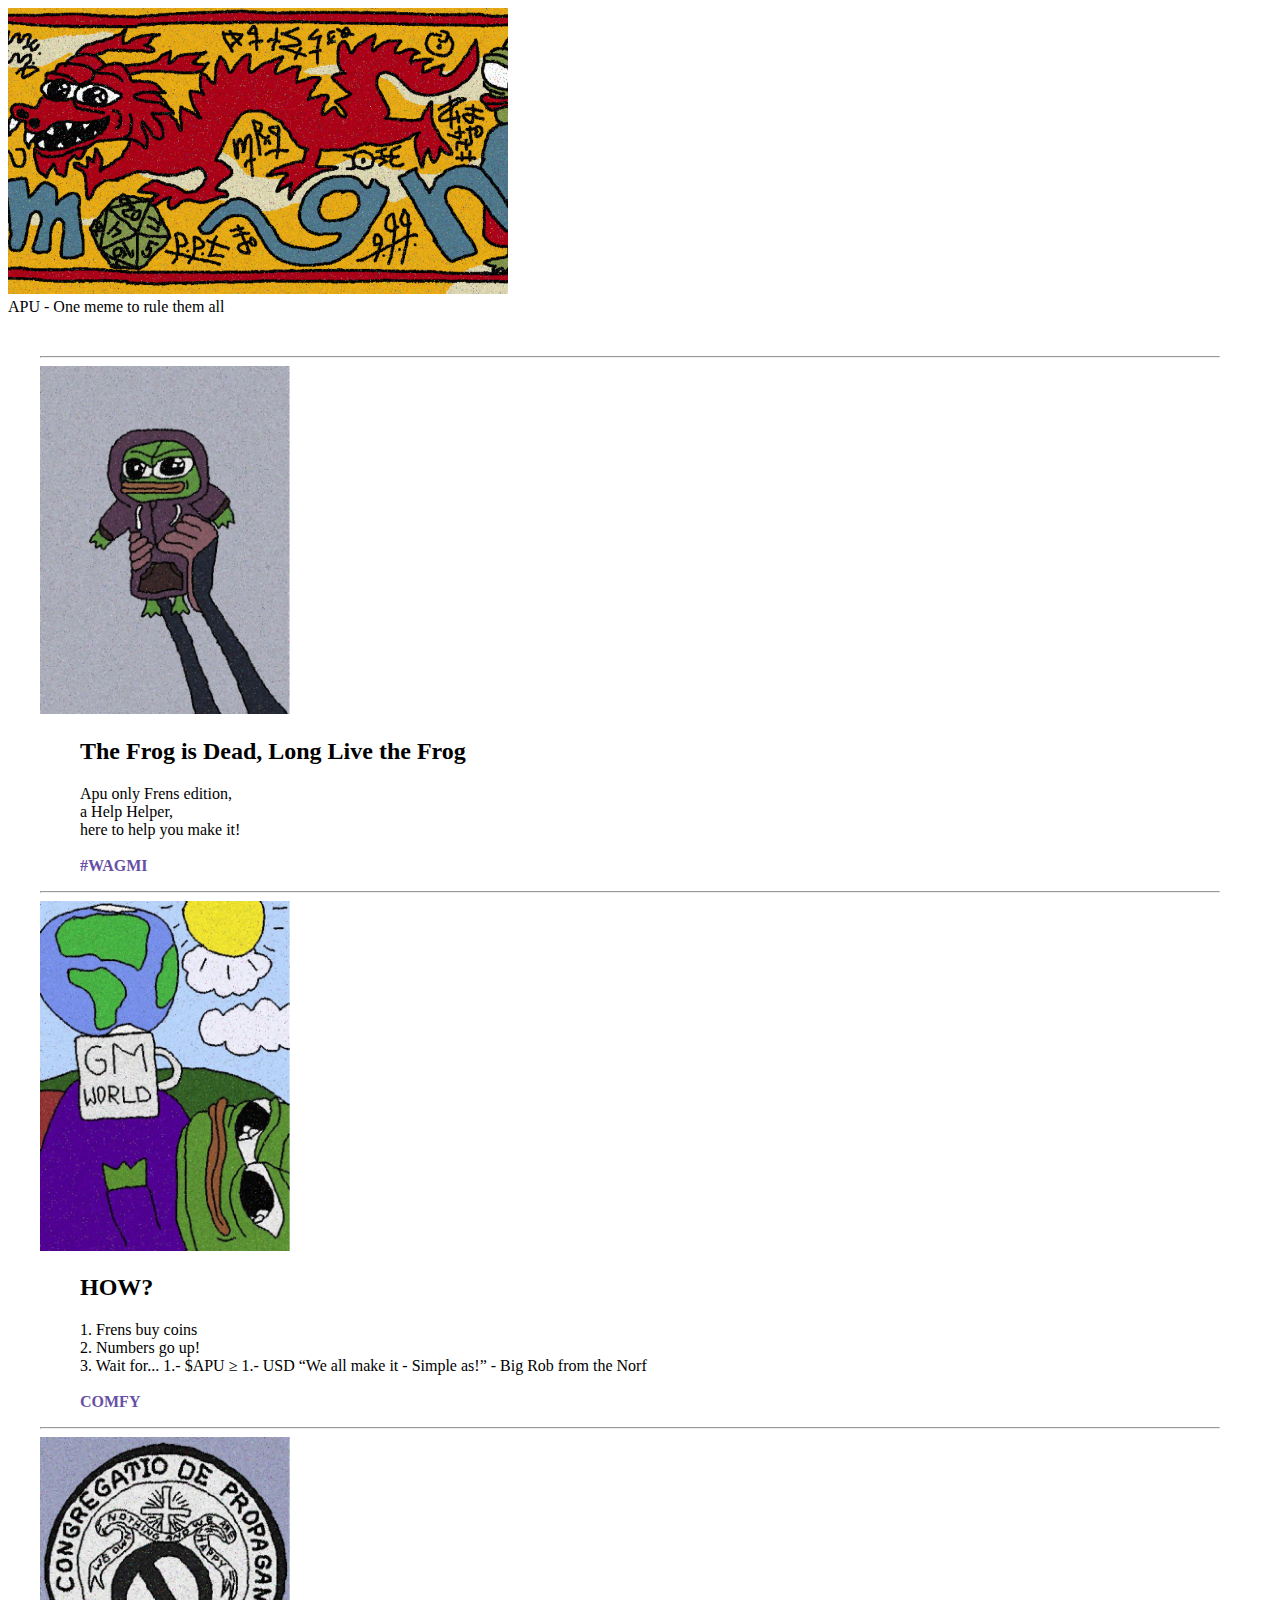
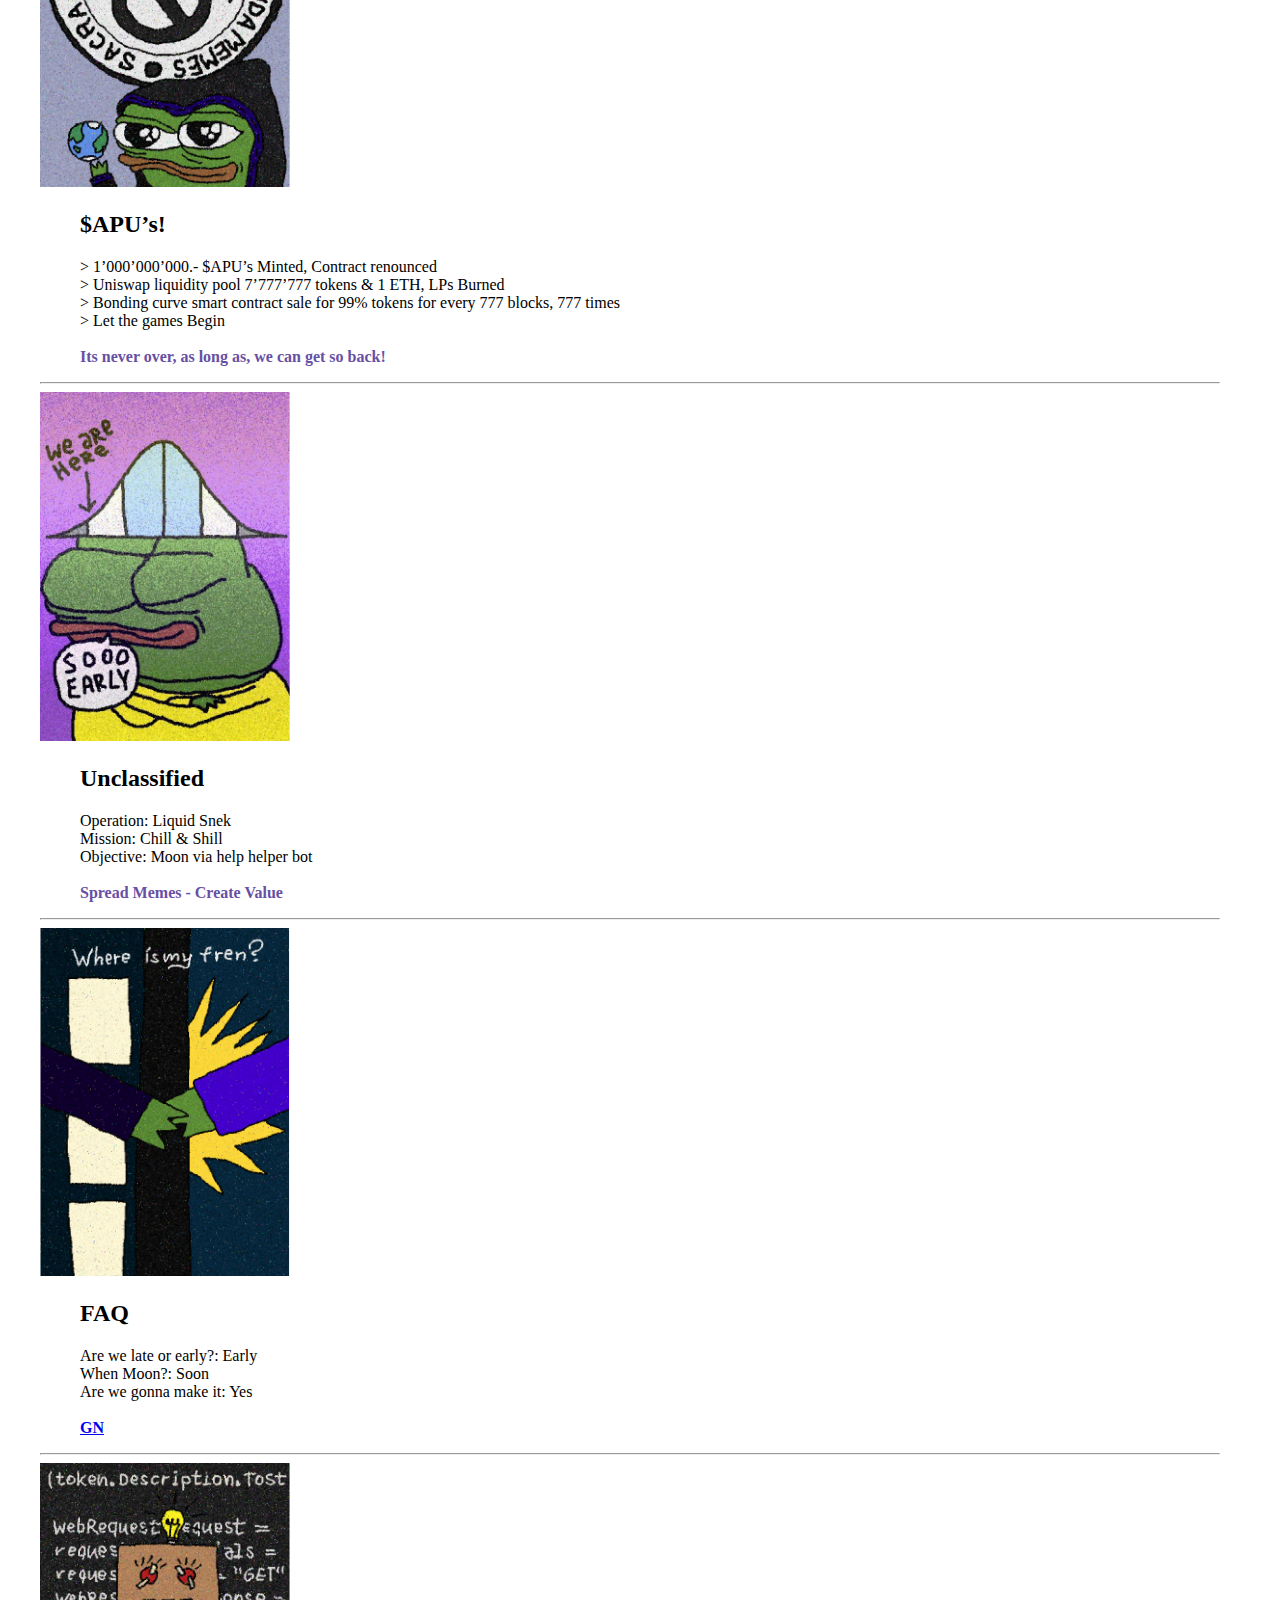
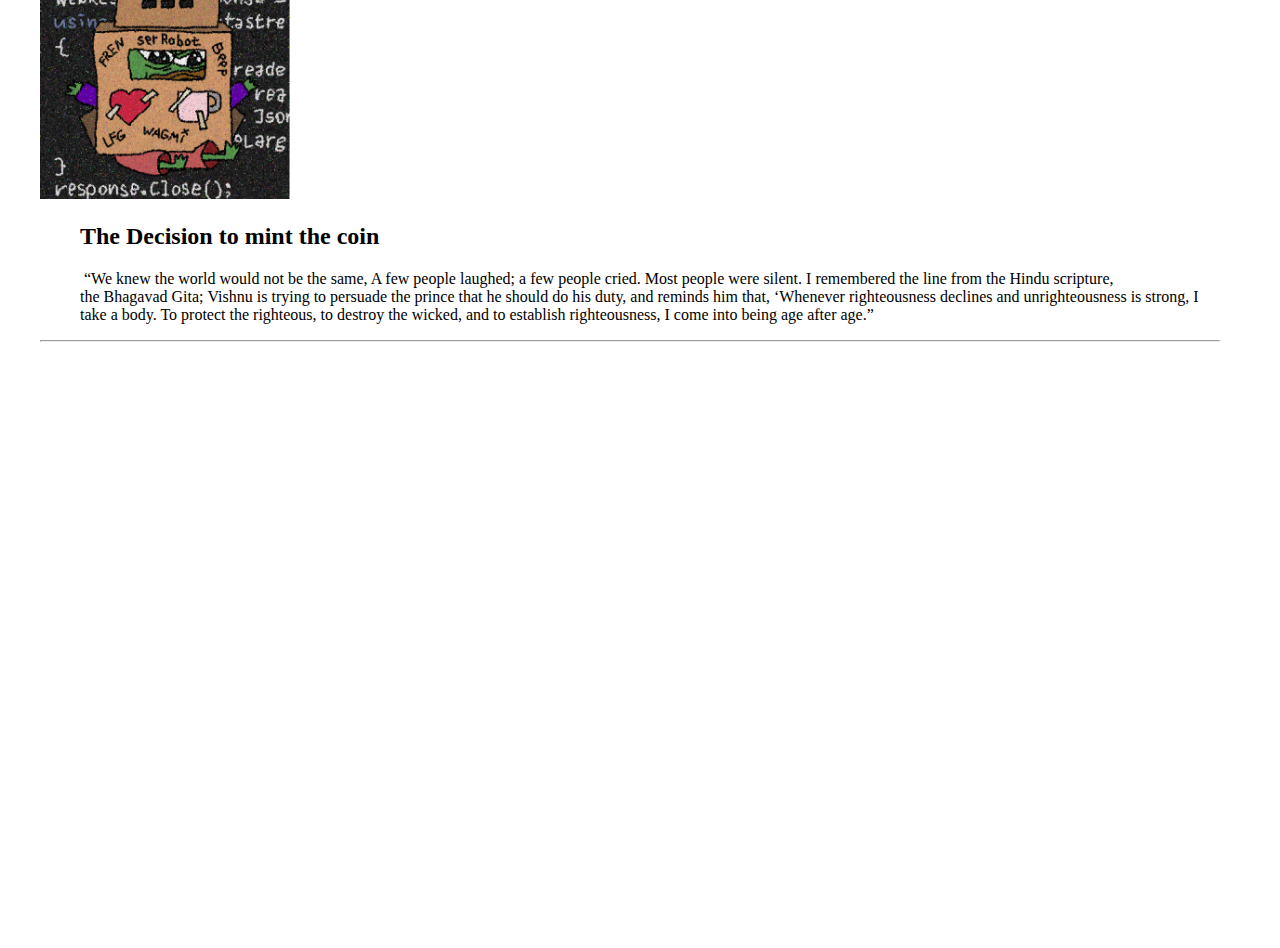
<file: index.html>
<!DOCTYPE html>
<html>

<head>
  <meta charset="utf-8">
  <meta name="viewport" content="width=device-width,initial-scale=1">

  <title>AP - One meme to rule them all</title>
  <link rel="stylesheet" href="//s.4cdn.org/css/yotsubluenew.715.css">
  <!-- Add other stylesheets and favicon as needed -->
  <!-- <link rel="stylesheet" href="styles/index.css"> -->

  <style>
    .highlightText {
      color: #6750A4;
      /* Sets the color */
      font-weight: bold;
      /* Makes the text bold */
    }
  </style>

</head>

<body>
  <div class="boardBanner">
    <img src="assets/header.png" alt="Logo" height="auto" width="500px">
    <div class="boardTitle">APU - One meme to rule them all</div>
  </div>

  <form name="delform" id="delform" method="post" style="flex: 1; margin-right: 20px; padding: 32px;">
    <div class="board">
      <hr>

      <div class="postContainer opContainer">
        <div id="p45310862" class="post op">

          <div class="file" id="f45310862">
            <a class="fileThumb" href="assets/apu.png" target="_blank">
              <img src="assets/apu.png" alt="577 KB" style="height: auto; width: 250px;" loading="lazy">

            </a>
          </div>
          <blockquote class="postMessage" id="m45310862" style="flex: 1; margin-right: 20px;">
            <h2>The Frog is Dead, Long Live the Frog </h2>
            Apu only Frens edition,
            <br>
            a Help Helper,
            <br>
            here to help you make it!
            <br><br>
            <span class="highlightText">#WAGMI</span>


          </blockquote>
        </div>

      </div>

      <hr>

      <div class="postContainer opContainer">
        <div id="p45310862" class="post op">

          <div class="file" id="f45310862">
            <a class="fileThumb" href="assets/image2.png" target="_blank">
              <img src="assets/image2.png" alt="577 KB" style="height: auto; width: 250px;" loading="lazy">

            </a>
          </div>
          <blockquote class="postMessage" id="m45310862" style="flex: 1; margin-right: 20px;">
            <h2>HOW? </h2>
            1. Frens buy coins
            <br> 2. Numbers go up!
            <br> 3. Wait for... 1.- $APU ≥ 1.- USD
            “We all make it - Simple as!” - Big Rob from the Norf

            <br><br>
            <span class="highlightText">COMFY</span>
          </blockquote>
        </div>

      </div>

      <hr>

      <div class="postContainer opContainer">
        <div id="p45310862" class="post op">

          <div class="file" id="f45310862">
            <a class="fileThumb" href="assets/image3.png" target="_blank">
              <img src="assets/image3.png" alt="577 KB" style="height: auto; width: 250px;" loading="lazy">

            </a>
          </div>
          <blockquote class="postMessage" id="m45310862" style="flex: 1; margin-right: 20px;">
            <h2>$APU’s! </h2>
            > 1’000’000’000.- $APU’s Minted, Contract renounced
            <br> > Uniswap liquidity pool 7’777’777 tokens & 1 ETH, LPs Burned
            <br> > Bonding curve smart contract sale for 99% tokens for every 777 blocks, 777 times
            <br> > Let the games Begin

            <br><br>
            <span class="highlightText">Its never over, as long as, we can get so back!</span>


          </blockquote>
        </div>

      </div>

      <hr>

      <div class="postContainer opContainer">
        <div id="p45310862" class="post op">

          <div class="file" id="f45310862">
            <a class="fileThumb" href="assets/image4.png" target="_blank">
              <img src="assets/image4.png" alt="577 KB" style="height: auto; width: 250px;" loading="lazy">

            </a>
          </div>
          <blockquote class="postMessage" id="m45310862" style="flex: 1; margin-right: 20px;">
            <h2>Unclassified </h2>
            Operation: Liquid Snek
            <br> Mission: Chill & Shill
            <br> Objective: Moon via help helper bot

            <br><br> <span class="highlightText">Spread Memes - Create Value</span>
          </blockquote>
        </div>

      </div>

      <hr>

      <div class="postContainer opContainer">
        <div id="p45310862" class="post op">

          <div class="file" id="f45310862">
            <a class="fileThumb" href="assets/image5.png" target="_blank">
              <img src="assets/image5.png" alt="577 KB" style="height: auto; width: 250px;" loading="lazy">

            </a>
          </div>
          <blockquote class="postMessage" id="m45310862" style="flex: 1; margin-right: 20px;">
            <h2>FAQ </h2>
            Are we late or early?: Early
            <br> When Moon?: Soon
            <br> Are we gonna make it: Yes


            <br><br> <span class="highlightText"><a href="//www.youtube.com/watch?v=FrqulRFrnWc"
                target="_blank">GN</a></span>

          </blockquote>
        </div>

      </div>

      <hr>

      <div class="postContainer opContainer">
        <div id="p45310862" class="post op">

          <div class="file" id="f45310862">
            <a class="fileThumb" href="assets/image6.png" target="_blank">
              <img src="assets/image6.png" alt="577 KB" style="height: auto; width: 250px;" loading="lazy">

            </a>
          </div>
          <blockquote class="postMessage" id="m45310862" style="flex: 1; margin-right: 20px;">
            <h2>The Decision to mint the coin </h2>
             “We knew the world would not be the same, A few people laughed; a few people cried. Most people were
            silent. I remembered the line from the Hindu scripture, the Bhagavad Gita; Vishnu is trying to persuade the
            prince that he should do his duty, and reminds him that, ‘Whenever righteousness declines and
            unrighteousness is strong, I take a body. To protect the righteous, to destroy the wicked, and to establish
            righteousness, I come into being age after age.”

          </blockquote>
        </div>

      </div>

      <hr>


      <iframe
        src="https://app.uniswap.org/#/swap?exactField=input&exactAmount=1&inputCurrency=0xdAC17F958D2ee523a2206206994597C13D831ec7&outputCurrency=0x6982508145454Ce325dDbE47a25d4ec3d2311933"
        height="550px" width="100%" style="
    border: 0;
    margin: 0 auto;
    margin-bottom: .5rem;
    display: block;
    border-radius: 10px;
    max-width: 960px;
    min-width: 300px;
  " />

    </div>
  </form>

  <div id="absbot" class="absBotText">
    <div id="footer-links">
      <a href="//
      .youtube.com/watch?v=FrqulRFrnWc" target="_blank">About</a> &bull;
      <a href="//www.youtube.com/watch?v=FrqulRFrnWc" target="_blank">Feedback</a> &bull;
      <a href="//www.youtube.com/watch?v=FrqulRFrnWc" target="_blank">Legal</a> &bull;
      <a href="//www.youtube.com/watch?v=FrqulRFrnWc" target="_blank">Contact</a>
    </div>
  </div>
</body>

</html>
</file>
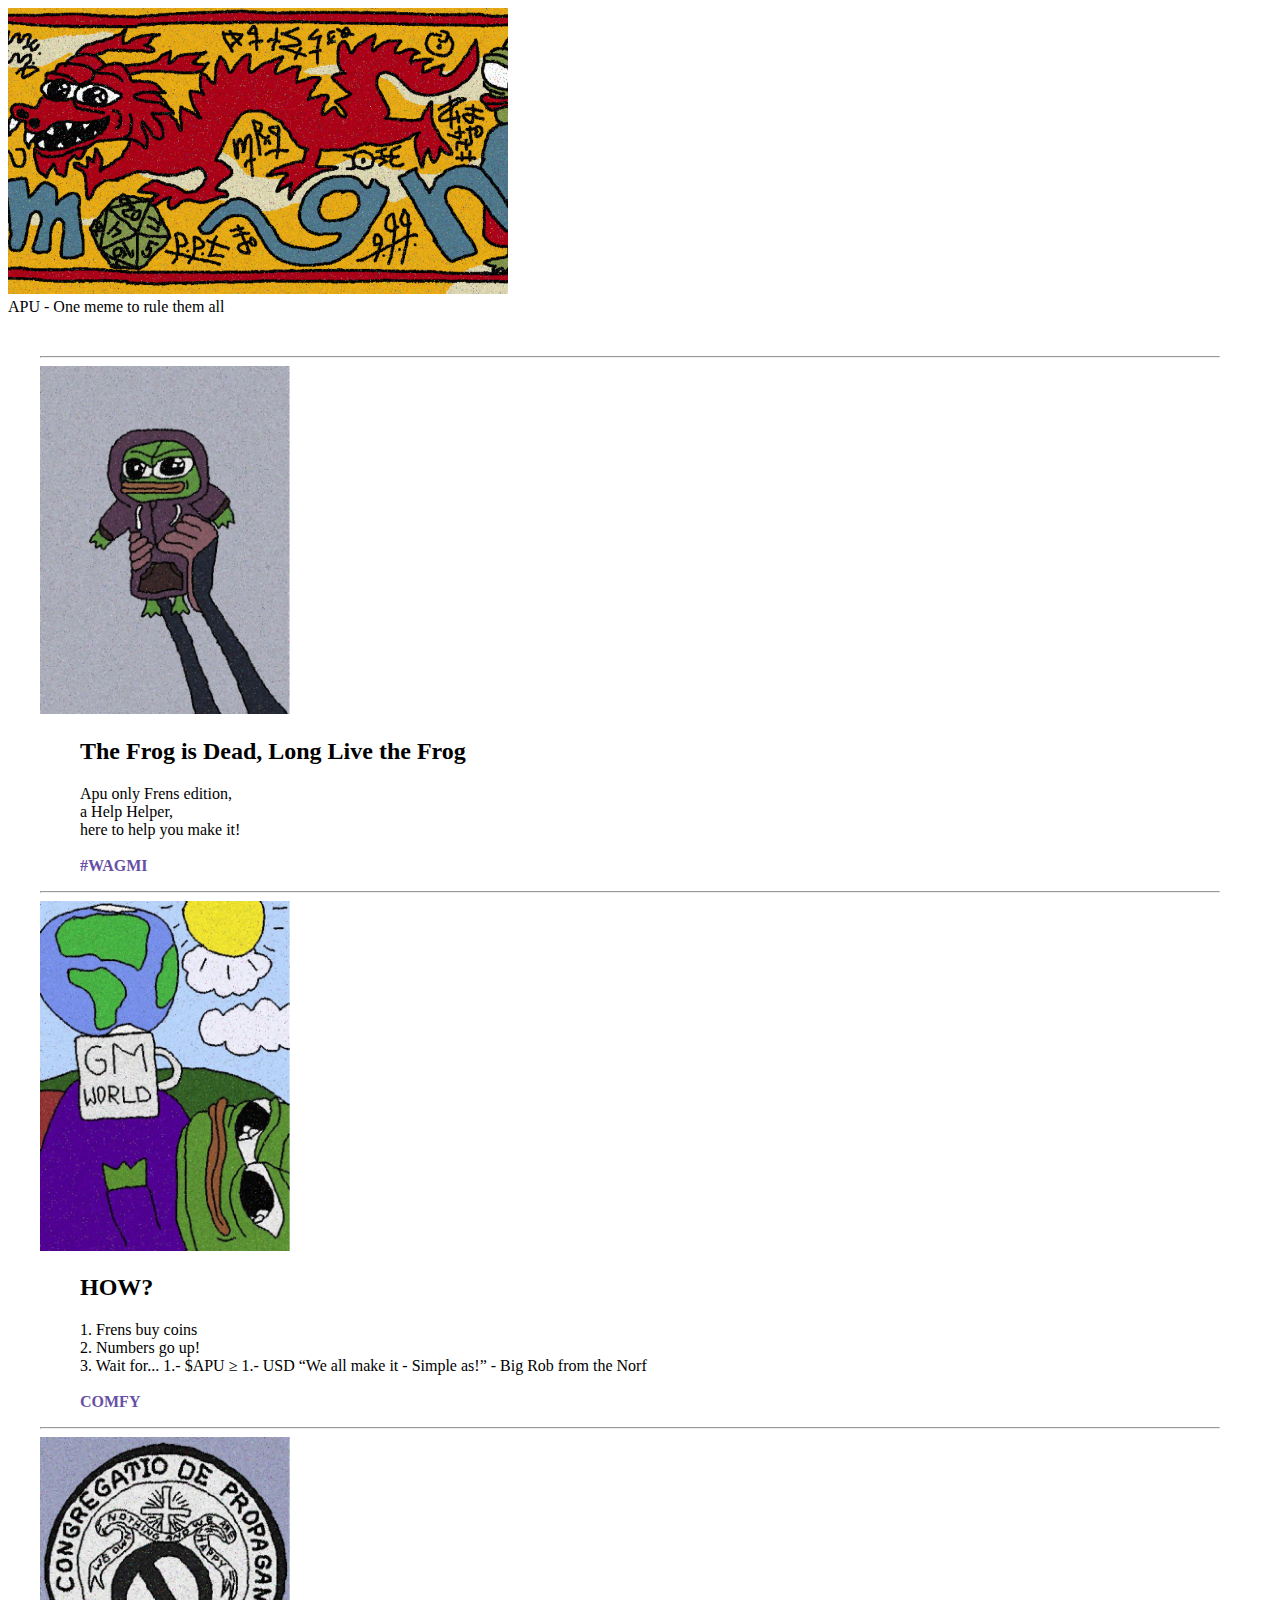
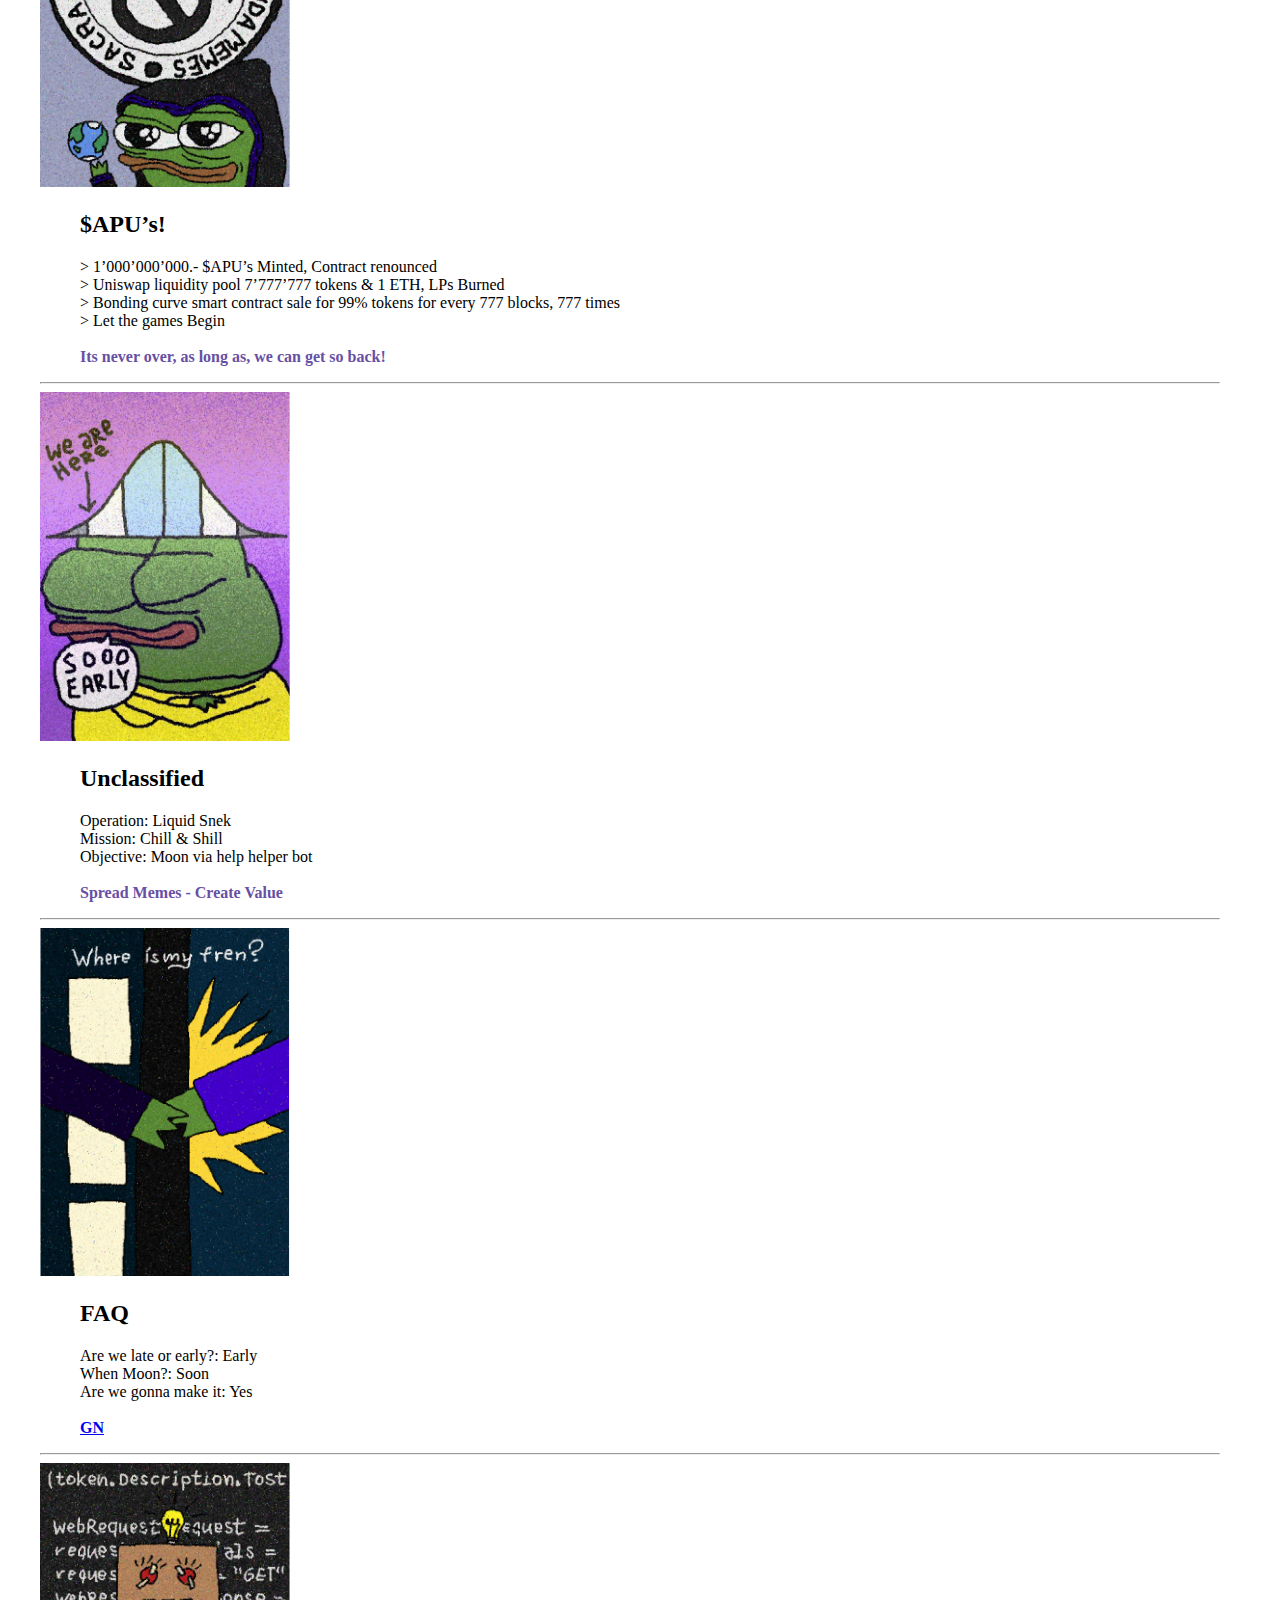
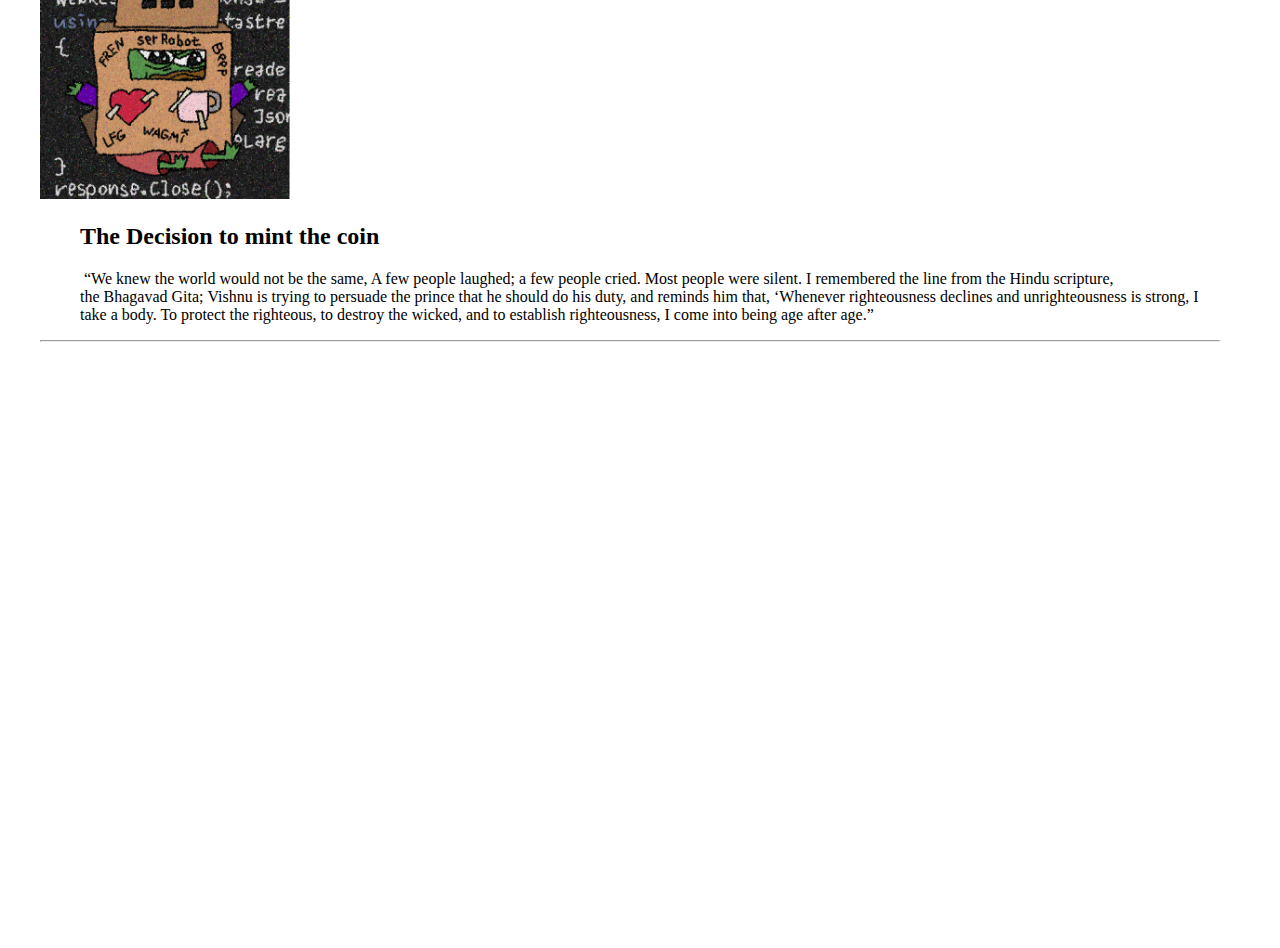
<file: public/index.html>
<!DOCTYPE html>
<html>

<head>
  <meta charset="utf-8">
  <meta name="viewport" content="width=device-width,initial-scale=1">

  <title>AP - One meme to rule them all</title>
  <link rel="stylesheet" href="//s.4cdn.org/css/yotsubluenew.715.css">
  <!-- Add other stylesheets and favicon as needed -->
  <!-- <link rel="stylesheet" href="styles/index.css"> -->

  <style>
    .highlightText {
      color: #6750A4;
      /* Sets the color */
      font-weight: bold;
      /* Makes the text bold */
    }
  </style>

</head>

<body>
  <div class="boardBanner">
    <img src="assets/header.png" alt="Logo" height="auto" width="500px">
    <div class="boardTitle">APU - One meme to rule them all</div>
  </div>

  <form name="delform" id="delform" method="post" style="flex: 1; margin-right: 20px; padding: 32px;">
    <div class="board">
      <hr>

      <div class="postContainer opContainer">
        <div id="p45310862" class="post op">

          <div class="file" id="f45310862">
            <a class="fileThumb" href="assets/apu.png" target="_blank">
              <img src="assets/apu.png" alt="577 KB" style="height: auto; width: 250px;" loading="lazy">

            </a>
          </div>
          <blockquote class="postMessage" id="m45310862" style="flex: 1; margin-right: 20px;">
            <h2>The Frog is Dead, Long Live the Frog </h2>
            Apu only Frens edition,
            <br>
            a Help Helper,
            <br>
            here to help you make it!
            <br><br>
            <span class="highlightText">#WAGMI</span>


          </blockquote>
        </div>

      </div>

      <hr>

      <div class="postContainer opContainer">
        <div id="p45310862" class="post op">

          <div class="file" id="f45310862">
            <a class="fileThumb" href="assets/image2.png" target="_blank">
              <img src="assets/image2.png" alt="577 KB" style="height: auto; width: 250px;" loading="lazy">

            </a>
          </div>
          <blockquote class="postMessage" id="m45310862" style="flex: 1; margin-right: 20px;">
            <h2>HOW? </h2>
            1. Frens buy coins
            <br> 2. Numbers go up!
            <br> 3. Wait for... 1.- $APU ≥ 1.- USD
            “We all make it - Simple as!” - Big Rob from the Norf

            <br><br>
            <span class="highlightText">COMFY</span>
          </blockquote>
        </div>

      </div>

      <hr>

      <div class="postContainer opContainer">
        <div id="p45310862" class="post op">

          <div class="file" id="f45310862">
            <a class="fileThumb" href="assets/image3.png" target="_blank">
              <img src="assets/image3.png" alt="577 KB" style="height: auto; width: 250px;" loading="lazy">

            </a>
          </div>
          <blockquote class="postMessage" id="m45310862" style="flex: 1; margin-right: 20px;">
            <h2>$APU’s! </h2>
            > 1’000’000’000.- $APU’s Minted, Contract renounced
            <br> > Uniswap liquidity pool 7’777’777 tokens & 1 ETH, LPs Burned
            <br> > Bonding curve smart contract sale for 99% tokens for every 777 blocks, 777 times
            <br> > Let the games Begin

            <br><br>
            <span class="highlightText">Its never over, as long as, we can get so back!</span>


          </blockquote>
        </div>

      </div>

      <hr>

      <div class="postContainer opContainer">
        <div id="p45310862" class="post op">

          <div class="file" id="f45310862">
            <a class="fileThumb" href="assets/image4.png" target="_blank">
              <img src="assets/image4.png" alt="577 KB" style="height: auto; width: 250px;" loading="lazy">

            </a>
          </div>
          <blockquote class="postMessage" id="m45310862" style="flex: 1; margin-right: 20px;">
            <h2>Unclassified </h2>
            Operation: Liquid Snek
            <br> Mission: Chill & Shill
            <br> Objective: Moon via help helper bot

            <br><br> <span class="highlightText">Spread Memes - Create Value</span>
          </blockquote>
        </div>

      </div>

      <hr>

      <div class="postContainer opContainer">
        <div id="p45310862" class="post op">

          <div class="file" id="f45310862">
            <a class="fileThumb" href="assets/image5.png" target="_blank">
              <img src="assets/image5.png" alt="577 KB" style="height: auto; width: 250px;" loading="lazy">

            </a>
          </div>
          <blockquote class="postMessage" id="m45310862" style="flex: 1; margin-right: 20px;">
            <h2>FAQ </h2>
            Are we late or early?: Early
            <br> When Moon?: Soon
            <br> Are we gonna make it: Yes


            <br><br> <span class="highlightText"><a href="//www.youtube.com/watch?v=FrqulRFrnWc"
                target="_blank">GN</a></span>

          </blockquote>
        </div>

      </div>

      <hr>

      <div class="postContainer opContainer">
        <div id="p45310862" class="post op">

          <div class="file" id="f45310862">
            <a class="fileThumb" href="assets/image6.png" target="_blank">
              <img src="assets/image6.png" alt="577 KB" style="height: auto; width: 250px;" loading="lazy">

            </a>
          </div>
          <blockquote class="postMessage" id="m45310862" style="flex: 1; margin-right: 20px;">
            <h2>The Decision to mint the coin </h2>
             “We knew the world would not be the same, A few people laughed; a few people cried. Most people were
            silent. I remembered the line from the Hindu scripture, the Bhagavad Gita; Vishnu is trying to persuade the
            prince that he should do his duty, and reminds him that, ‘Whenever righteousness declines and
            unrighteousness is strong, I take a body. To protect the righteous, to destroy the wicked, and to establish
            righteousness, I come into being age after age.”

          </blockquote>
        </div>

      </div>

      <hr>


      <iframe
        src="https://app.uniswap.org/#/swap?exactField=input&exactAmount=1&inputCurrency=0xdAC17F958D2ee523a2206206994597C13D831ec7&outputCurrency=0x6982508145454Ce325dDbE47a25d4ec3d2311933"
        height="550px" width="100%" style="
    border: 0;
    margin: 0 auto;
    margin-bottom: .5rem;
    display: block;
    border-radius: 10px;
    max-width: 960px;
    min-width: 300px;
  " />

    </div>
  </form>

  <div id="absbot" class="absBotText">
    <div id="footer-links">
      <a href="//
      .youtube.com/watch?v=FrqulRFrnWc" target="_blank">About</a> &bull;
      <a href="//www.youtube.com/watch?v=FrqulRFrnWc" target="_blank">Feedback</a> &bull;
      <a href="//www.youtube.com/watch?v=FrqulRFrnWc" target="_blank">Legal</a> &bull;
      <a href="//www.youtube.com/watch?v=FrqulRFrnWc" target="_blank">Contact</a>
    </div>
  </div>
</body>

</html>
</file>
<file: styles/index.css>
/* Basic styling for the form */
    form {
        width: 100%;
        max-width: 600px;
        margin: 0 auto;
        padding: 20px;
        background-color: #f2f2f2;
        border-radius: 10px;
    }
    /* Styling for the form elements */
    form label {
        font-weight: bold;
        margin-bottom: 10px;
        display: block;
    }
    form input[type="text"], form textarea {
        width: 100%;
        padding: 10px;
        margin-bottom: 20px;
        border-radius: 5px;
        border: none;
    }
    form input[type="submit"] {
        width: 100%;
        padding: 10px;
        background-color: #4CAF50;
        color: white;
        border: none;
        border-radius: 5px;
        cursor: pointer;
    }
    form input[type="submit"]:hover {
        background-color: #3e8e41;
    }

    .highlightText {
        color: #6750A4; /* Sets the color */
        font-weight: bold; /* Makes the text bold */
    }
</file>
